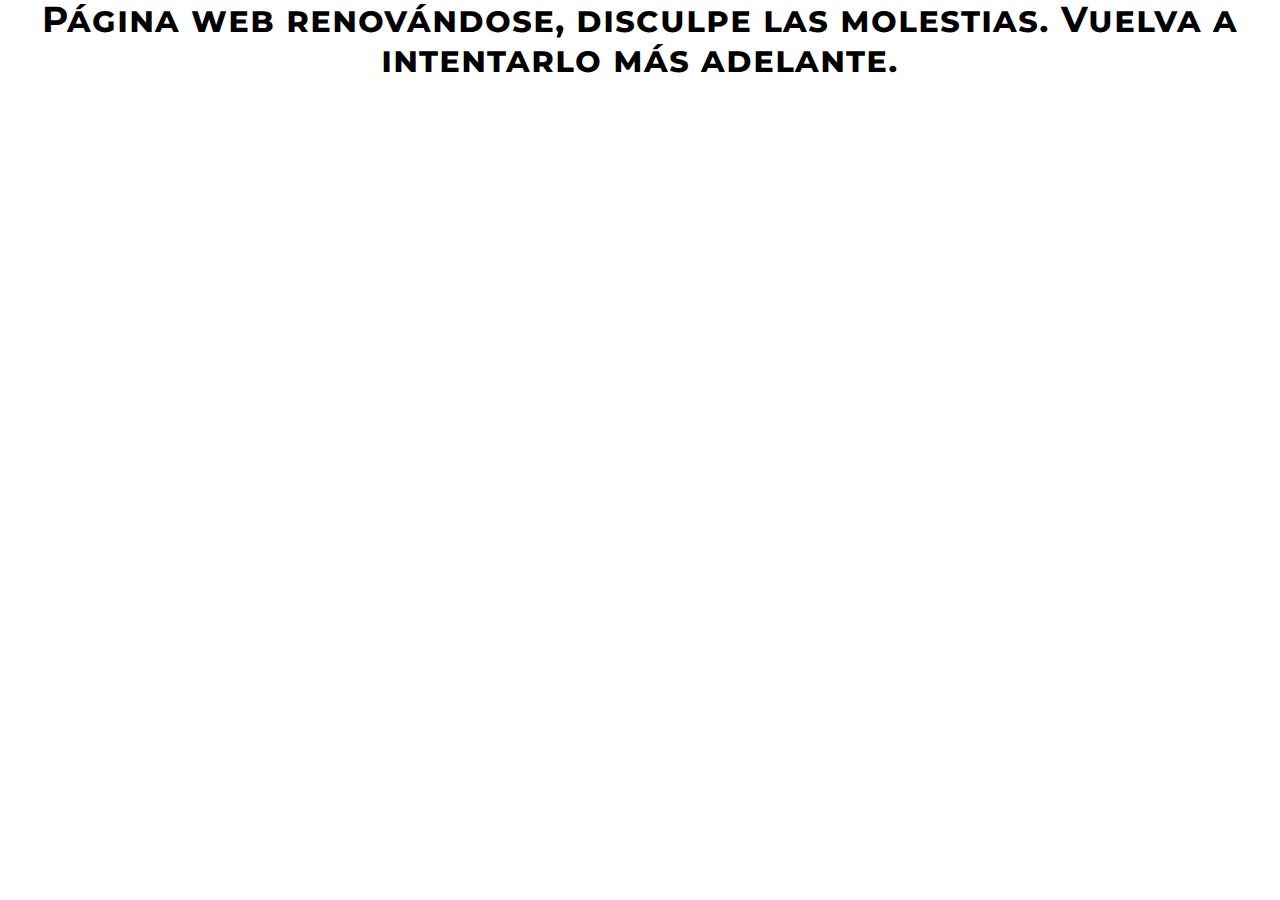
<file: index2.html>
<!DOCTYPE html>
<html lang="en">

<head>

    <meta charset="utf-8">
    <meta http-equiv="X-UA-Compatible" content="IE=edge">
    <meta name="viewport" content="width=device-width, initial-scale=1">
    <meta name="description" content="">
    <meta name="author" content="">

    <title>Percumento</title>

    <!-- Bootstrap Core CSS -->
    <link href="css/bootstrap.min.css" rel="stylesheet">

    <!-- Custom CSS -->
    <link href="css/grayscale.css" rel="stylesheet">

    <!-- Custom Fonts -->
    <link href="font-awesome/css/font-awesome.min.css" rel="stylesheet" type="text/css">
    <link href="http://fonts.googleapis.com/css?family=Lora:400,700,400italic,700italic" rel="stylesheet" type="text/css">
    <link href="http://fonts.googleapis.com/css?family=Montserrat:400,700" rel="stylesheet" type="text/css">

    <!-- HTML5 Shim and Respond.js IE8 support of HTML5 elements and media queries -->
    <!-- WARNING: Respond.js doesn't work if you view the page via file:// -->
    <!--[if lt IE 9]>
        <script src="https://oss.maxcdn.com/libs/html5shiv/3.7.0/html5shiv.js"></script>
        <script src="https://oss.maxcdn.com/libs/respond.js/1.4.2/respond.min.js"></script>
    <![endif]-->

</head>

<body>

    <h1 class="centered">Página web renovándose, disculpe las molestias. Vuelva a intentarlo más adelante.</h1>

</body>
</file>
<file: css/grayscale.css>
/*!
 * Start Bootstrap - Grayscale Bootstrap Theme (http://startbootstrap.com)
 * Code licensed under the Apache License v2.0.
 * For details, see http://www.apache.org/licenses/LICENSE-2.0.
 */

body {
    width: 100%;
    height: 100%;
    font-family: Verdana,"Helvetica Neue",Helvetica,Arial,sans-serif;
    color: #000;
    background-color: #fff;
}

html {
    width: 100%;
    height: 100%;
}

h1,
h2,
h3,
h4,
h5,
h6 {
    margin: 0 0 35px;
    font-variant: small-caps;
    text-transform: none;
    font-family: Montserrat,"Helvetica Neue",Helvetica,Arial,sans-serif;
    font-weight: 700;
    letter-spacing: 1px;
}

p {
    margin: 0 0 10px;
    font-size: 18px;
    line-height: 1.5;
}

@media(min-width:768px) {
    p {
        margin: 0 0 15px;
        font-size: 20px;
        line-height: 1.6;
    }
}

a {
    color: #42dca3;
    -webkit-transition: all .2s ease-in-out;
    -moz-transition: all .2s ease-in-out;
    transition: all .2s ease-in-out;
}

a:hover,
a:focus {
    text-decoration: none;
    color: #1d9b6c;
}

.light {
    font-weight: 400;
}

.navbar-custom {
    margin-bottom: 0;
    border-bottom: 1px solid rgba(255,255,255,.3);
    text-transform: uppercase;
    font-family: Montserrat,"Helvetica Neue",Helvetica,Arial,sans-serif;
    background-color: #fff;
}

.navbar-custom .navbar-brand {
    font-weight: 700;
}

.navbar-custom .navbar-brand:focus {
    outline: 0;
}

.navbar-custom .navbar-brand .navbar-toggle {
    padding: 4px 6px;
    font-size: 16px;
    color: #000;
}

.navbar-custom .navbar-brand .navbar-toggle:focus,
.navbar-custom .navbar-brand .navbar-toggle:active {
    outline: 0;
}

.navbar-custom a {
    color: #000;
}

.navbar-custom .nav li a {
    -webkit-transition: background .3s ease-in-out;
    -moz-transition: background .3s ease-in-out;
    transition: background .3s ease-in-out;
}

.navbar-custom .nav li a:hover {
    outline: 0;
    color: rgba(0,0,0,.5);
    background-color: transparent;
}

.navbar-custom .nav li a:focus,
.navbar-custom .nav li a:active {
    outline: 0;
    background-color: transparent;
}

.navbar-custom .nav li.active {
    outline: 0;
}

.navbar-custom .nav li.active a {
    background-color: rgba(255,255,255,.3);
}

.navbar-custom .nav li.active a:hover {
    color: #000;
}

@media(min-width:768px) {
    .navbar-custom {
        padding: 20px 0;
        border-bottom: 0;
        letter-spacing: 1px;
        background: 0 0;
        -webkit-transition: background .5s ease-in-out,padding .5s ease-in-out;
        -moz-transition: background .5s ease-in-out,padding .5s ease-in-out;
        transition: background .5s ease-in-out,padding .5s ease-in-out;
    }

    .navbar-custom.top-nav-collapse {
        padding: 0;
        border-bottom: 1px solid rgba(255,255,255,.3);
        background: #fff;
        border-bottom: 3px solid #000;
    }
}

.intro {
    display: table;
    width: 100%;
    height: auto;
    padding: 100px 0;
    text-align: center;
    color: #000;
    background: url(../img/intro-bg.jpg) no-repeat bottom center scroll;
    background-color: #fff;
    -webkit-background-size: cover;
    -moz-background-size: cover;
    background-size: cover;
    -o-background-size: cover;
}

.intro .intro-body {
    display: table-cell;
}

#logo {
    margin-top: 60px;
    width:100%;
}

.intro .intro-body .brand-heading {
    font-size: 40px;
}

.intro .intro-body .intro-text {
    font-size: 18px;
}

@media(max-width:768px) {
    .intro {
        background: white;
    }
}

@media(min-width:768px) {
    .intro {
        height: 100%;
        padding: 0;
    }

    .intro .intro-body .brand-heading {
        font-size: 100px;
    }

    .intro .intro-body .intro-text {
        font-size: 26px;
    }
}

.sections img{
    width: 165px;
    height: 124px;
}

.left {
    float:left;
}

.right {
    float: right;
}

.content-section {
    padding-top: 100px;
}


@media(min-width:767px) {
    .content-section {
        padding-top: 100px;
    }

}

.btn {
    border-radius: 0;
    text-transform: uppercase;
    font-family: Montserrat,"Helvetica Neue",Helvetica,Arial,sans-serif;
    font-weight: 400;
    -webkit-transition: all .3s ease-in-out;
    -moz-transition: all .3s ease-in-out;
    transition: all .3s ease-in-out;
}

.btn-default {
    border: 1px solid #42dca3;
    color: #42dca3;
    background-color: transparent;
}

.btn-default:hover,
.btn-default:focus {
    border: 1px solid #42dca3;
    outline: 0;
    color: #000;
    background-color: #42dca3;
}

ul.banner-social-buttons {
    margin-top: 0;
}

@media(max-width:1199px) {
    ul.banner-social-buttons {
        margin-top: 15px;
    }
}

@media(max-width:767px) {
    ul.banner-social-buttons li {
        display: block;
        margin-bottom: 20px;
        padding: 0;
    }

    ul.banner-social-buttons li:last-child {
        margin-bottom: 0;
    }
}

footer {
    padding: 50px 0;
}

footer p {
    margin: 0;
}

::-moz-selection {
    text-shadow: none;
    background: #fcfcfc;
    background: rgba(255,255,255,.2);
}

::selection {
    text-shadow: none;
    background: #fcfcfc;
    background: rgba(255,255,255,.2);
}

img::selection {
    background: 0 0;
}

img::-moz-selection {
    background: 0 0;
}

body {
    webkit-tap-highlight-color: rgba(255,255,255,.2);
}

.nav-dropdown button {
    text-decoration: none;
    background: none;
    border: none;
    text-transform: uppercase;
    font-family: Montserrat,"Helvetica Neue",Helvetica,Arial,sans-serif;
    padding: 15px 10px;
    border-bottom: 0;
    letter-spacing: 1px;
    -webkit-transition: background .3s ease-in-out;
    -moz-transition: background .3s ease-in-out;
    transition: background .3s ease-in-out;
}

.nav-dropdown button:hover {
    outline: 0;
    color: rgba(0,0,0,.5);
    background-color: transparent;
}

#nav-dd-list {
    background: white;
    border: none;
    box-shadow: none;

}

#nav-dd-list li a {
    color: black;
    text-align: right;
    font-weight: bold;
}

#nav-dd-list li:hover a:hover {
    outline: 0;
    color: rgba(0,0,0,.5);
    background-color: #fefefe;
}

.centered {
    text-align: center;
}

.justify p{
    text-align: justify;
    text-indent: 50px;
}

.subtitle {
    font-size: 24px;
}

.less-spacing p{
    margin: 0 0 0 0;
    font-size: 30px;
}

.less-spacing h4{
    margin: 0 0 0;
    font-size: 25px;
}

.less-spaacing h2{
    font-size: 38px;
}

#border {
    border-top: thin solid black;
    margin-top: 50px;
}

.profiles > img,
.profiles > p {
        display: inline-block;
    }

.profiles img{
    height: 165px;
    width: 124px;
    margin-left: 15px;
    vertical-align: text-bottom;
}

.profiles h2{
    text-align: left;
}
</file>
